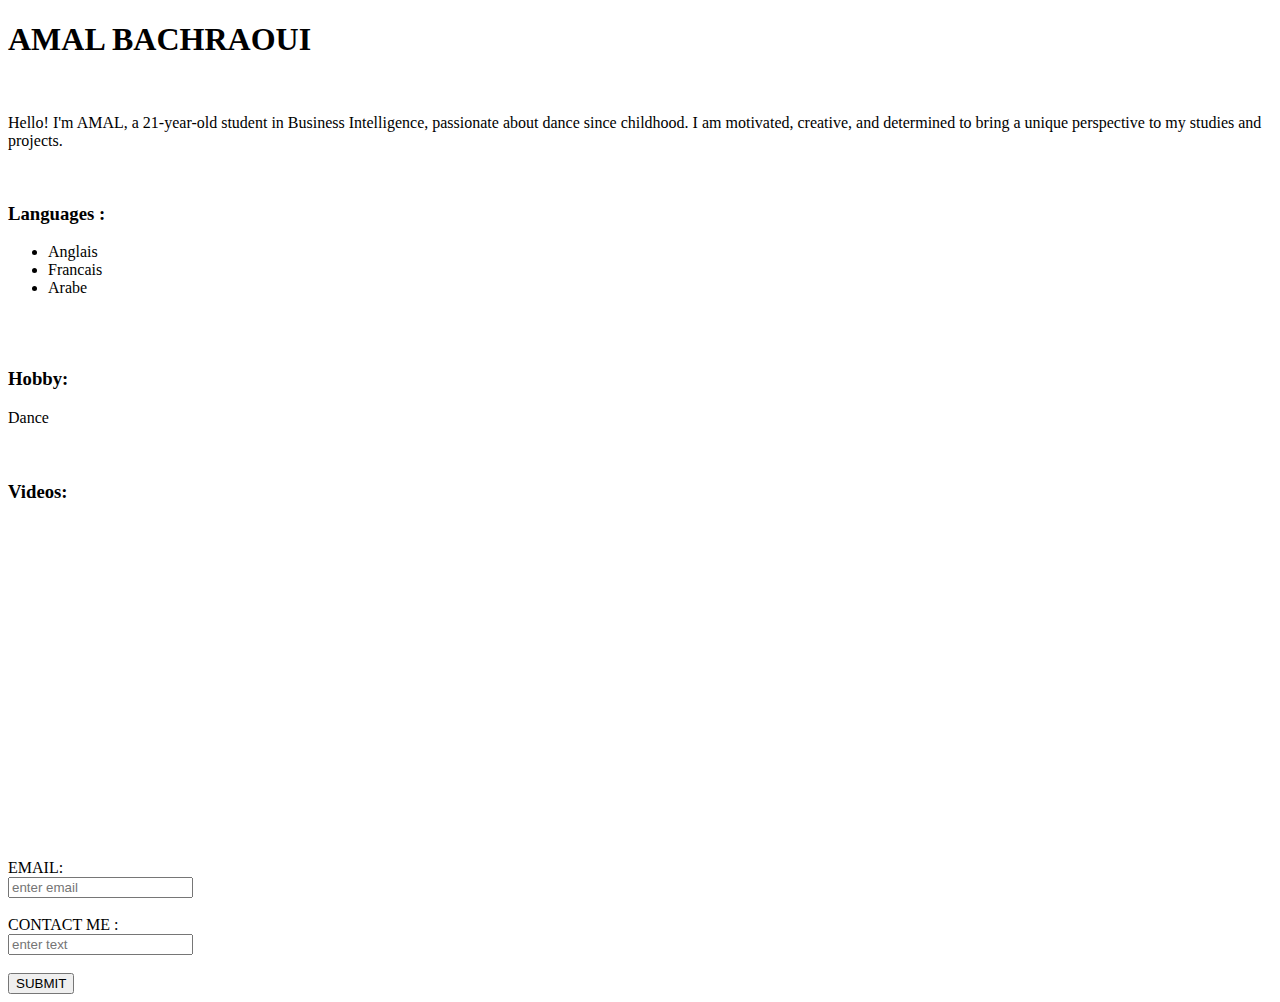
<file: checkpoint2.html>
<!DOCTYPE html>
<html lang="en">
<head>
    <meta charset="UTF-8">
    <meta name="viewport" content="width=device-width, initial-scale=1.0">
    <title>PORTFOLIO</title>
</head>
<body>
    <h1>AMAL BACHRAOUI</h1><br>
    <p>
        <!--presentaion-->
        Hello! I'm AMAL, a 21-year-old student in Business Intelligence, passionate about dance since childhood.
         I am motivated, creative, and determined to bring a unique perspective to my studies and projects.
    </p>
    <br>
    <h3>Languages :</h3>
    <!--les langues que je parle-->
    <!--je doit mettre ul avant liste "li"-->
    <ul>
     <li>Anglais</li>
    <li>Francais</li>
    <li>Arabe</li>
    </ul> 
    <br>
    <br>
    <h3>Hobby:</h3>
    <!--les activités que j'aime-->
    <li>Dance</li>
    <br>
    <br>
    <h3>Videos:</h3>
    <!--les videos de danse-->
    <iframe width="560" height="315" src="https://www.youtube.com/embed/PgkM3GU4oZ4?si=PY3dJ-o8egjBWT2L" title="YouTube video player" frameborder="0" allow="accelerometer; autoplay; clipboard-write; encrypted-media; gyroscope; picture-in-picture; web-share" allowfullscreen></iframe> 
    <br>
    <br>
    <form>
        <label for="fname">EMAIL:</label><br>
        <input type="email" placeholder="enter email"><BR>
        <BR>
         <label for="fname">CONTACT ME :</label><br>
        <input type="text" placeholder="enter text">
        <br>
        <br>
        <button type="submit">SUBMIT</button>
     </form>   

</body>
</html>
</file>
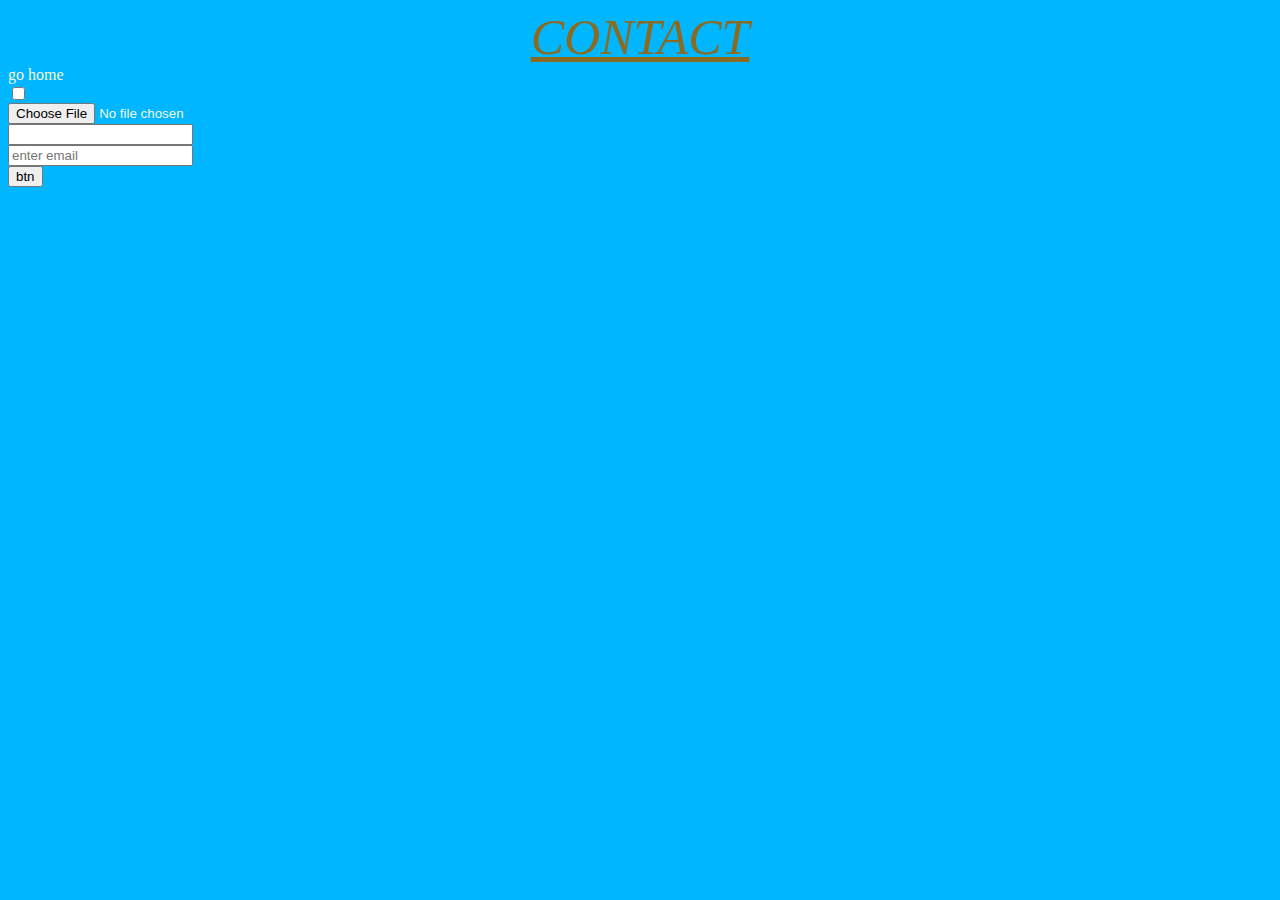
<file: contact.html>
<!DOCTYPE html>
<html lang="en">
<head>
    <meta charset="UTF-8">
    <meta name="viewport" content="width=device-width, initial-scale=1.0">
    <title>contact</title>
    <link rel="stylesheet" href="style.css">
</head>
<body>
    <h1>contact</h1>
    <a href="index.html">go home </a>
    <form>
        <input type="checkbox" name="" id="">
        <input type="file" name="" id="">
        <input type="text">
        <input type="email" placeholder="enter email">
        <button type="submit">btn</button>


    </form>
    
</body>
</html>
</file>
<file: style.css>
body{
    /*houni nekteb background atw yokhorjouli les couleurs w kol w dima 
    nebda nekteb awel haja body*/
    background-color: rgb(0, 183, 255);
    color:beige;
}
/*dima ki ena exemple houni nheb nbadel couleur taa pragraphe nenzel p esm 
tag khater p fi html heya pragraphe (ki nekhdem bel id nhot #)*/
p{
color:red;
}
#para{
    width: 80px;
    height: 120px;
    /*none maaneha nheb nahi element foukani mtaa width w height*/
    display:none;
    background-color: darkgray;
}
/*ki nekhdem bel classe nhot point */
/*hatit h4 raw esm classe okhra maaneha maghir manawed nhot point w kol
juste ki nheb classe okhra naamel virgle bahdha clasee lokhra w nekteb
classe eli hachti beha*/
.accent,
h4 {
    background-color: darkorchid;
    font: size 20px;
    font-weight: bold;
}
ul
/*nekteb section w nekteb p maaneha p eli mawjouda taht section*/
section p{
    font-style: italic;
}
h1{
    /* marging w padding mtaa distance*/
    margin:0;
    padding: 0;
    color: rgb(139, 106, 34);
    font-size: 50px;
    font-weight: lighter;
    text-align: center;
    font-style: italic;
    text-transform: uppercase;
    text-decoration: underline;
}
a{
    text-decoration: none;
    /*inherit maaneha herité maaneha nheb nekhedh nafs couleur mtaa parent*/
    color:inherit;
}
section{
    /*hedhi mtaa cadre */
    border-width: 2px;
    border-style: solid;
    border-color: rgb(105, 255, 138);
    margin:30px;
    padding: 50px;
}
ul li{
    display:inline;
}
input{
/*hedi thot les elements that baathhom*/
    display: block;
}
</file>
